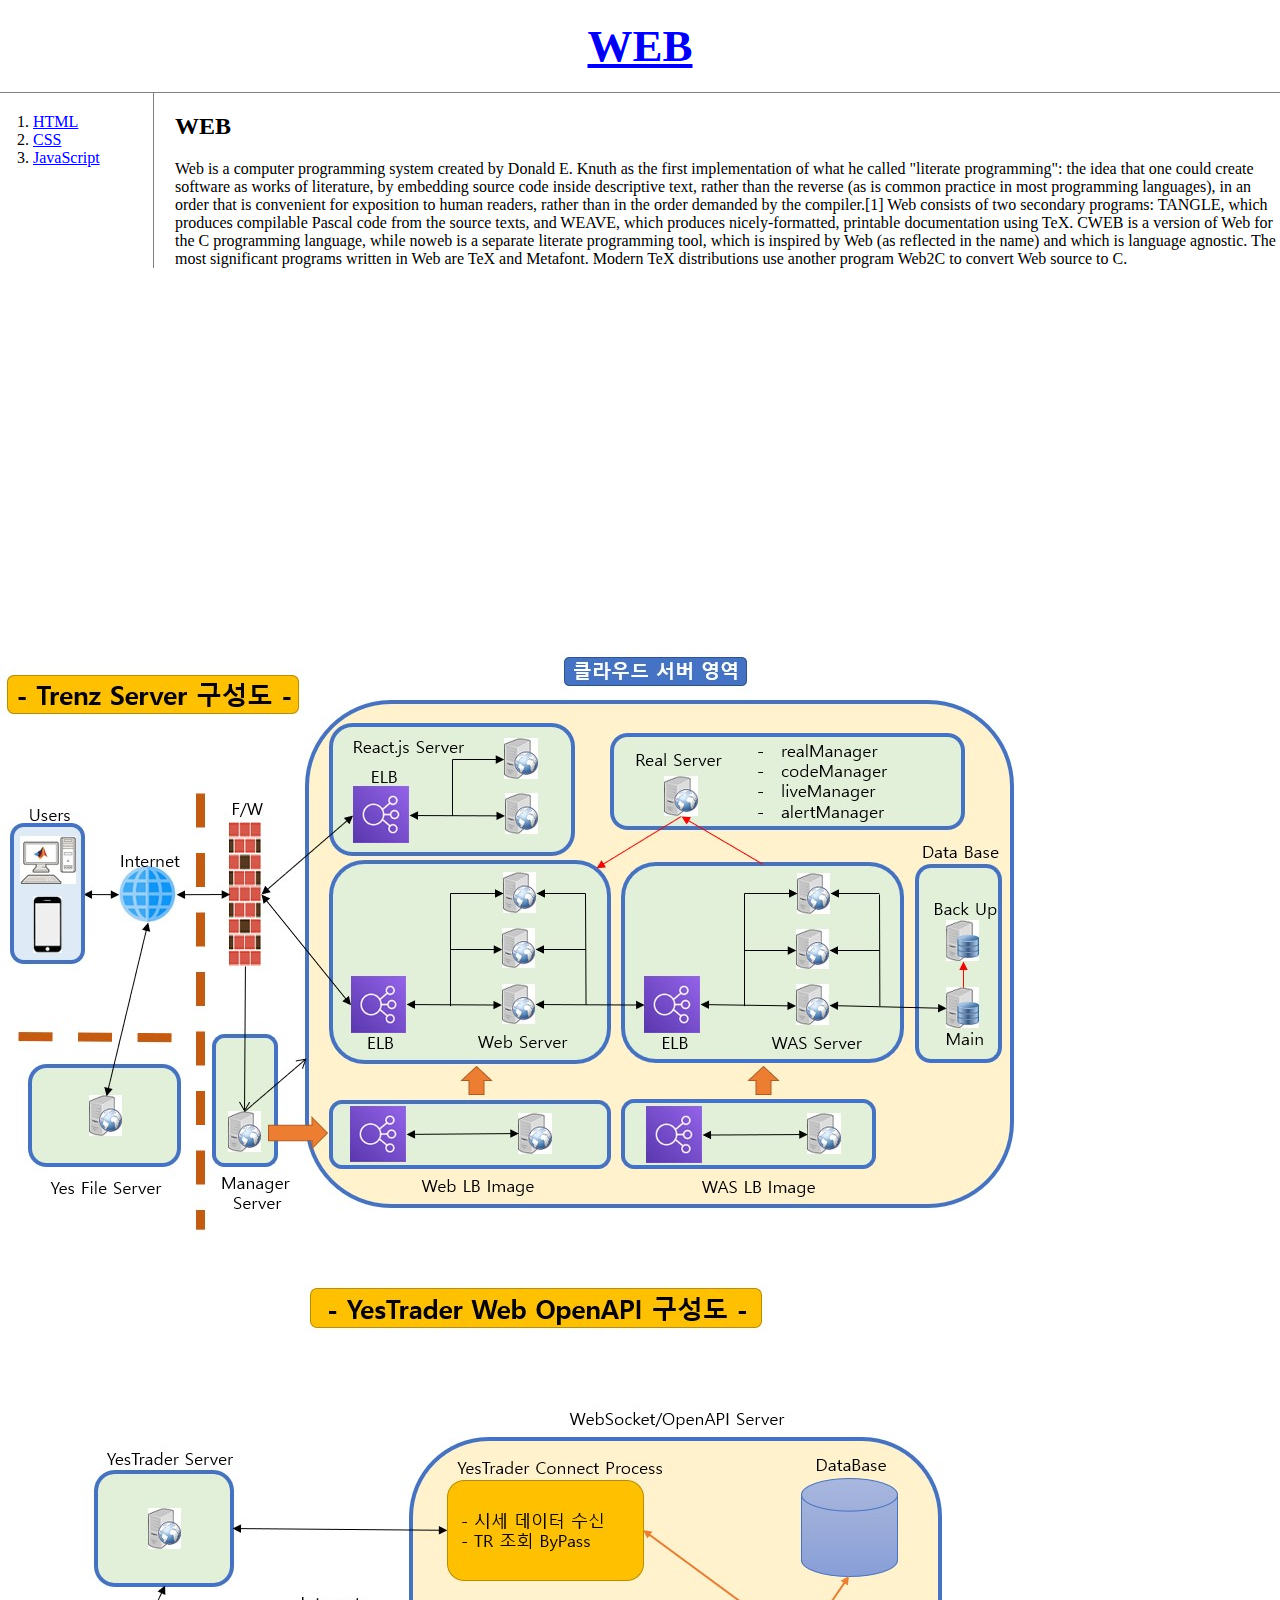
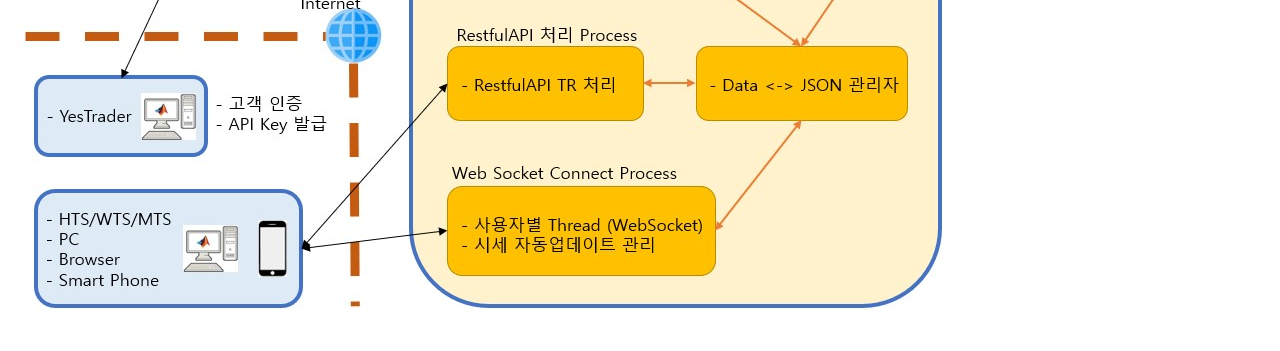
<file: index.html>
<!DOCTYPE html>
<html lang="en">
<head>
  <meta charset="UTF-8">
  <meta name="viewport" content="width=device-width, initial-scale=1.0">
  <title>WEB</title>
  <link rel="stylesheet" href="css/mystyle.css">
</head>
<body>
  <h1><a href="index.html">WEB</a></h1>
  <div id="grid">
    <ol>
      <li><a href="1.html">HTML</a></li>
      <li><a href="2.html">CSS</a></li>
      <li><a href="3.html">JavaScript</a></li>
    </ol>
    <div id="article">
      <h2>WEB</h2>
      Web is a computer programming system created by Donald E. Knuth as the first implementation of what he called "literate programming": the idea that one could create software as works of literature, by embedding source code inside descriptive text, rather than the reverse (as is common practice in most programming languages), in an order that is convenient for exposition to human readers, rather than in the order demanded by the compiler.[1]
      Web consists of two secondary programs: TANGLE, which produces compilable Pascal code from the source texts, and WEAVE, which produces nicely-formatted, printable documentation using TeX.
      CWEB is a version of Web for the C programming language, while noweb is a separate literate programming tool, which is inspired by Web (as reflected in the name) and which is language agnostic.     
      The most significant programs written in Web are TeX and Metafont. Modern TeX distributions use another program Web2C to convert Web source to C.
    </div>
  </div>
  <div id="box2">
    <iframe width="560" height="315" src="https://www.youtube.com/embed/7T7r_oSp0SE?si=MBsLebliVjgWBJ22" title="YouTube video player" frameborder="0" allow="accelerometer; autoplay; clipboard-write; encrypted-media; gyroscope; picture-in-picture; web-share" allowfullscreen></iframe>
    <img src="img/trenz-server.jpg">
    <img src="img/web-api-yt.jpg">
  </div>
</body>
</html>
</file>
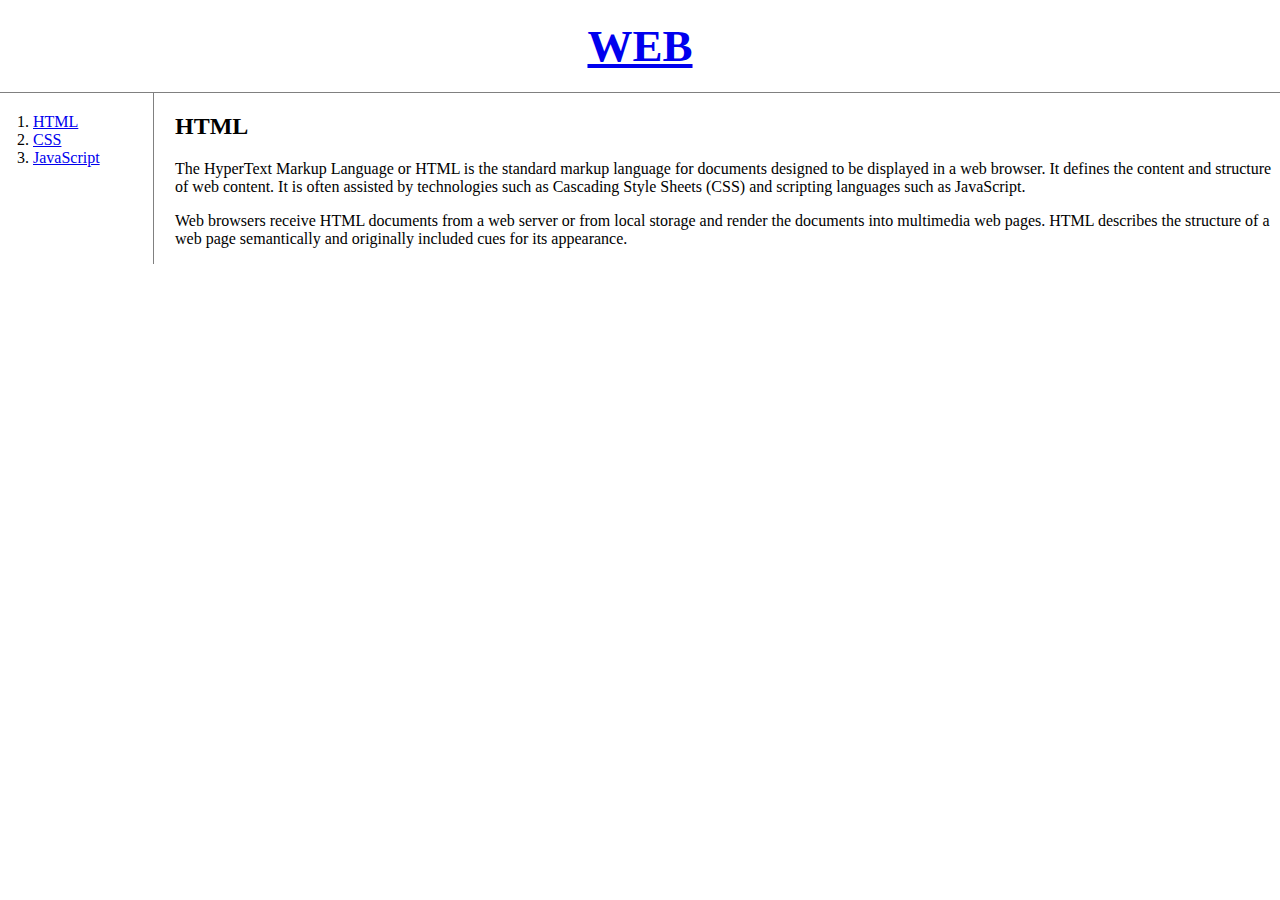
<file: 1.html>
<!DOCTYPE html>
<html lang="en">
<head>
  <meta charset="UTF-8">
  <meta name="viewport" content="width=device-width, initial-scale=1.0">
  <title>HTML</title>
  <link rel="stylesheet" href="css/mystyle.css">
</head>
<body>
  <h1><a href="index.html">WEB</a></h1>
  <div id="grid">
    <ol>
      <li><a href="1.html">HTML</a></li>
      <li><a href="2.html">CSS</a></li>
      <li><a href="3.html">JavaScript</a></li>
    </ol>
    <div id="article">
      <h2>HTML</h2>
      <p>The HyperText Markup Language or HTML is the standard markup language for documents designed to be displayed in a web browser. It defines the content and structure of web content. It is often assisted by technologies such as Cascading Style Sheets (CSS) and scripting languages such as JavaScript.</p>
      <p>Web browsers receive HTML documents from a web server or from local storage and render the documents into multimedia web pages. HTML describes the structure of a web page semantically and originally included cues for its appearance.</p>
    </div>
  </div>
</html>
</file>
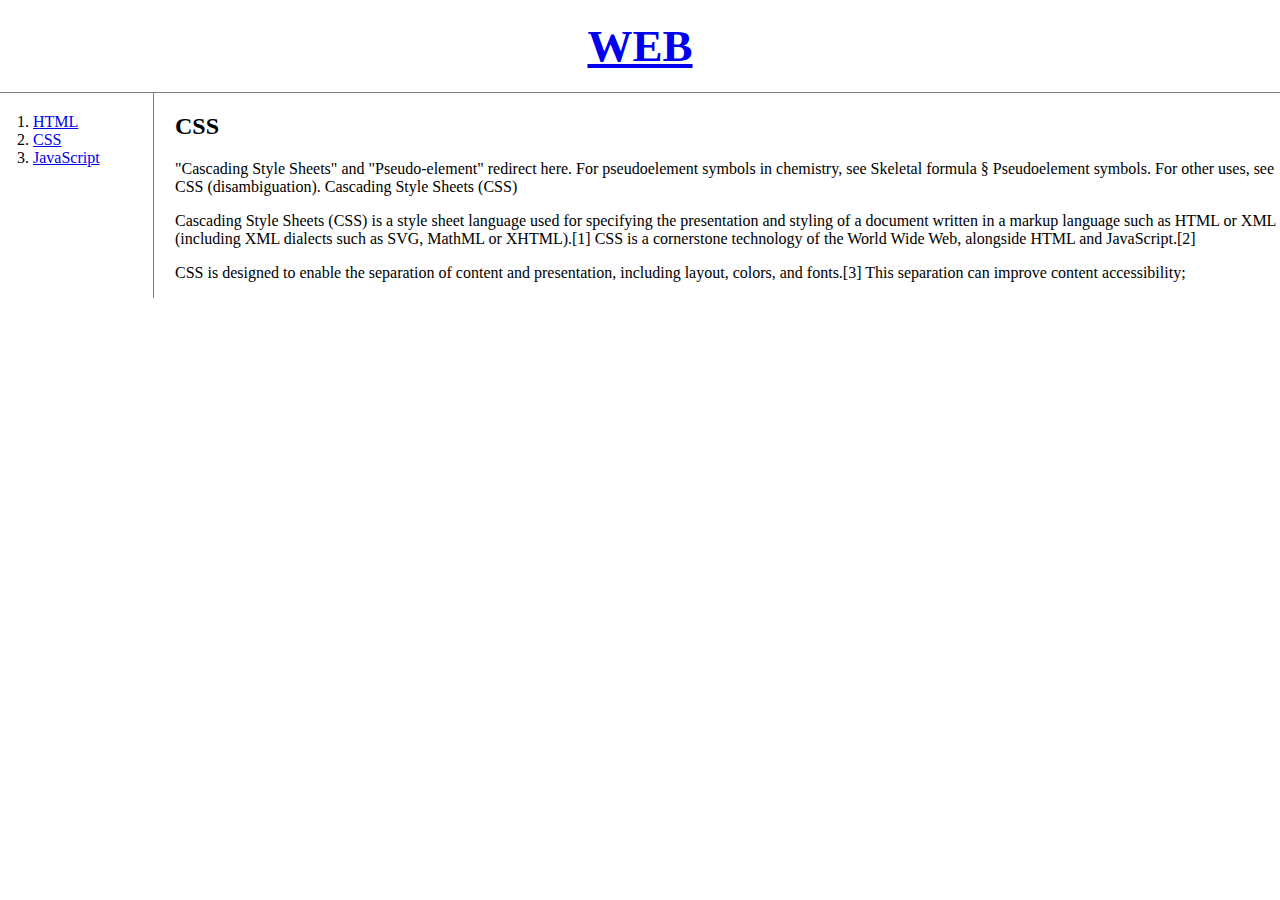
<file: 2.html>
<!DOCTYPE html>
<html lang="en">
<head>
  <meta charset="UTF-8">
  <meta name="viewport" content="width=device-width, initial-scale=1.0">
  <title>WEB - CSS</title>
  <link rel="stylesheet" href="css/mystyle.css">
</head>
<body>
  <h1><a href="index.html">WEB</a></h1>
  <div id="grid">
    <ol>
      <li><a href="1.html">HTML</a></li>
      <li><a href="2.html">CSS</a></li>
      <li><a href="3.html">JavaScript</a></li>
    </ol>
    <div id="article">
    <h2>CSS</h2>
    <p>"Cascading Style Sheets" and "Pseudo-element" redirect here. For pseudoelement symbols in chemistry, see Skeletal formula § Pseudoelement symbols. For other uses, see CSS (disambiguation).
    Cascading Style Sheets (CSS)</p>
    <p>Cascading Style Sheets (CSS) is a style sheet language used for specifying the presentation and styling of a document written in a markup language such as HTML or XML (including XML dialects such as SVG, MathML or XHTML).[1] CSS is a cornerstone technology of the World Wide Web, alongside HTML and JavaScript.[2]</p>  
    <p>CSS is designed to enable the separation of content and presentation, including layout, colors, and fonts.[3] This separation can improve content accessibility;</p>  
    </div>
  </div>
</body>
</html>
</file>
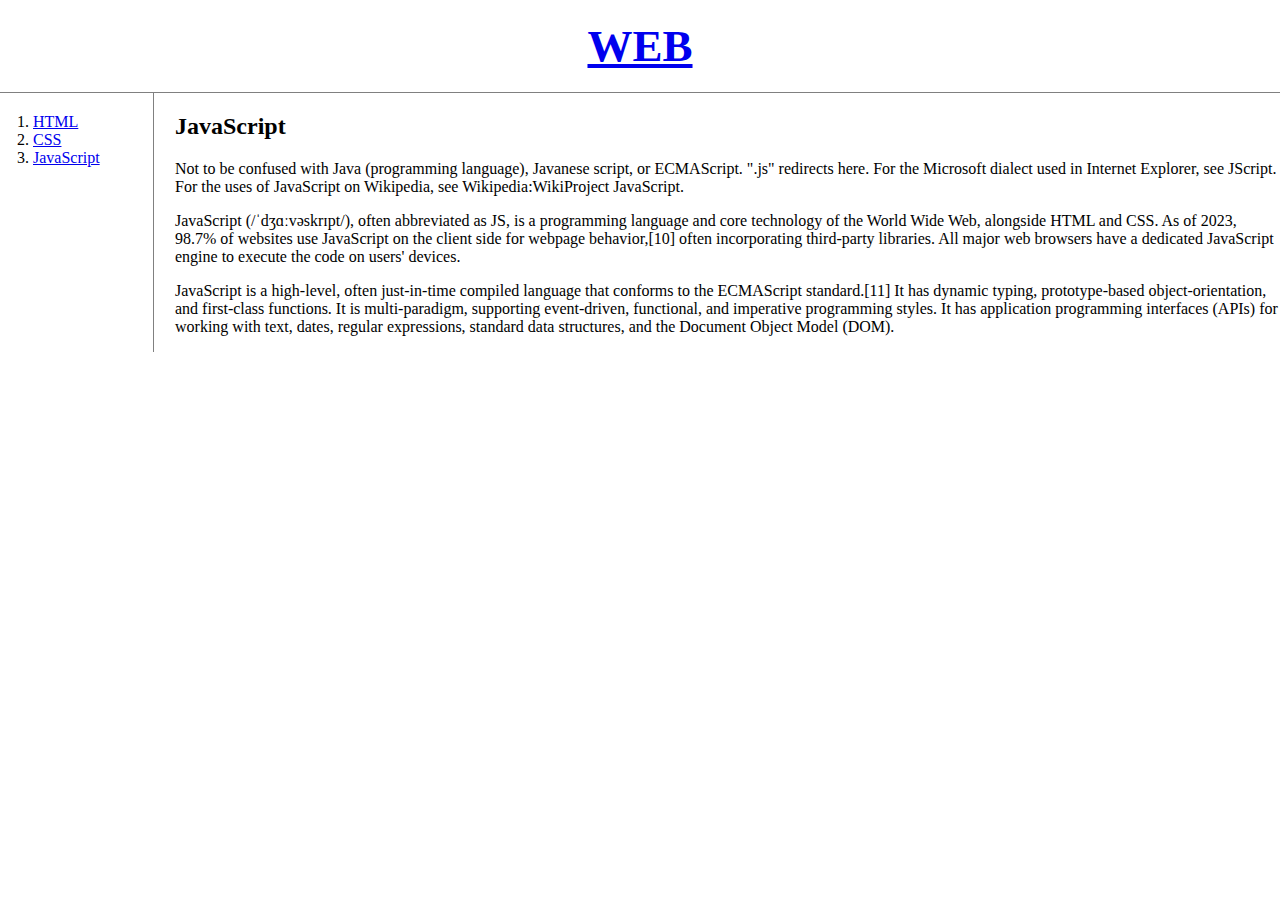
<file: 3.html>
<!DOCTYPE html>
<html lang="en">
<head>
  <meta charset="UTF-8">
  <meta name="viewport" content="width=device-width, initial-scale=1.0">
  <title>JavaScript</title>
  <link rel="stylesheet" href="css/mystyle.css">
</head>
<body>
  <h1><a href="index.html">WEB</a></h1>
  <div id="grid">
    <ol>
      <li><a href="1.html">HTML</a></li>
      <li><a href="2.html">CSS</a></li>
      <li><a href="3.html">JavaScript</a></li>
    </ol>
    <div id="article">
      <h2>JavaScript</h2>
      <p>Not to be confused with Java (programming language), Javanese script, or ECMAScript.
        ".js" redirects here. For the Microsoft dialect used in Internet Explorer, see JScript.
        For the uses of JavaScript on Wikipedia, see Wikipedia:WikiProject JavaScript.</p>
      <p>JavaScript (/ˈdʒɑːvəskrɪpt/), often abbreviated as JS, is a programming language and core technology of the World Wide Web, alongside HTML and CSS. As of 2023, 98.7% of websites use JavaScript on the client side for webpage behavior,[10] often incorporating third-party libraries. All major web browsers have a dedicated JavaScript engine to execute the code on users' devices.</p>
      <p>JavaScript is a high-level, often just-in-time compiled language that conforms to the ECMAScript standard.[11] It has dynamic typing, prototype-based object-orientation, and first-class functions. It is multi-paradigm, supporting event-driven, functional, and imperative programming styles. It has application programming interfaces (APIs) for working with text, dates, regular expressions, standard data structures, and the Document Object Model (DOM).</p>
    </div>
  </div>
</body>
</html>
</file>
<file: css/mystyle.css>
body {
  margin: 0;
}
h1 {
  font-size: 45px;
  text-align: center;
  border-bottom: 1px solid gray;
  margin: 0;
  padding: 20px;
}
ol {
  border-right: 1px solid gray;
  width: 100px;
  margin: 0;
  padding: 20px;
}
a {
  /* text-decoration: none; */
}
#grid {
  display: grid;
  grid-template-columns: 150px 1fr;
}
#grid ol {
  padding-left: 33px;
}
#article {
  padding-left: 25px;
}
@media(max-width: 600px) {
  #grid {
    display: block;
    grid-template-columns: 150px 1fr;
  }
  ol {
    border-right: none;
  }
  h1 {
    border-bottom: none;
  }
}
</file>
